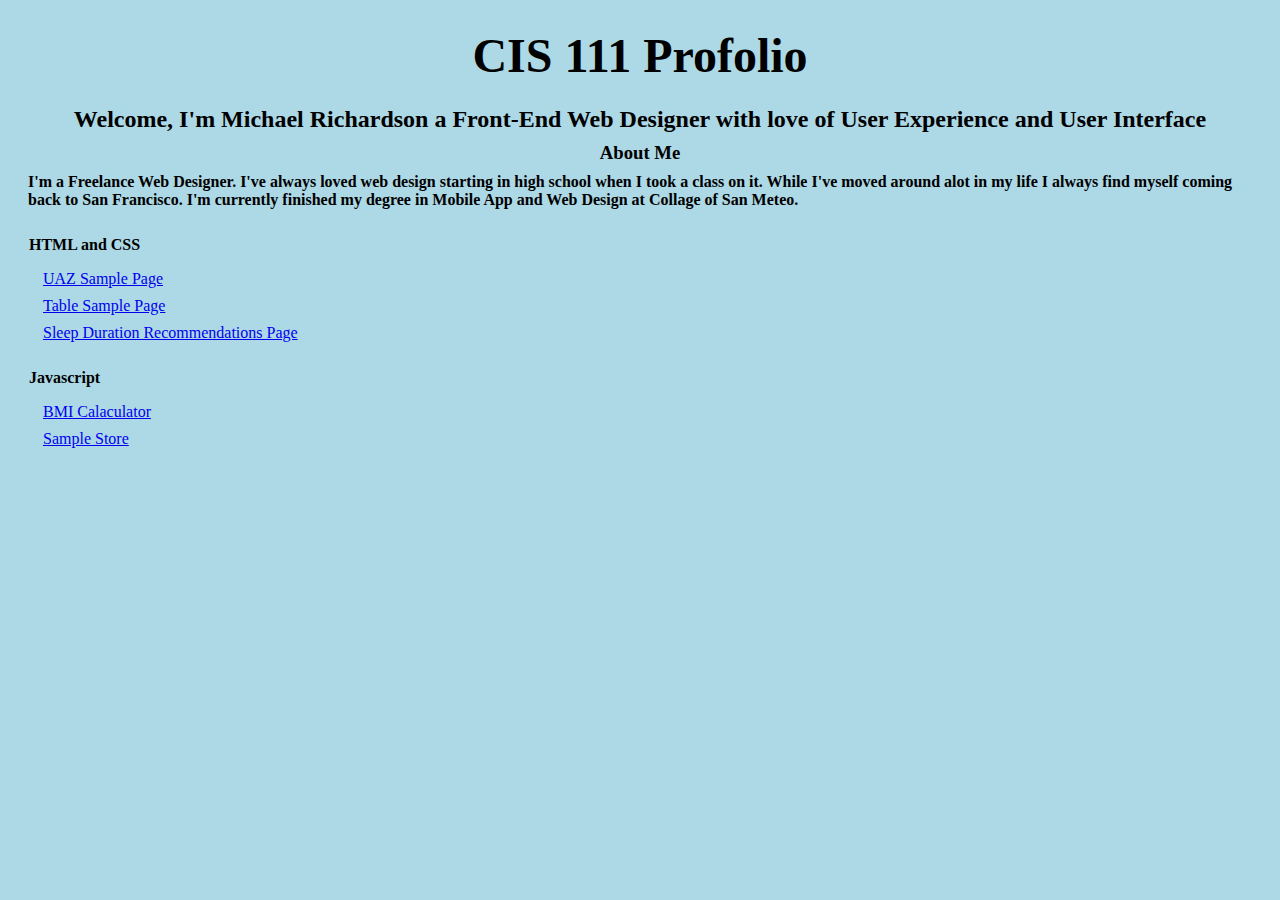
<file: index.html>
<!doctype html>
<html>
<head>
<meta charset="utf-8">
<title>CIS 111 Profolio Michael Richardson</title>
	<meta charset="utf-8">
    <meta name="viewport" content="width=device-width, initial-scale=1">
	<link href="styles.css" rel="stylesheet">
</head>

<body>
	<header><h1>CIS 111 Profolio </h1></header>
	<section>
	<h2 style="text-align: center">Welcome, I'm Michael Richardson a Front-End Web Designer with love of
User Experience and User Interface</h2>
		<h3 style="text-align: center">About Me</h3>
		<h4>I'm a Freelance Web Designer. I've always loved web design starting in high school when I took a class on it. While I've moved around alot in my life I always find myself coming back to San Francisco. I'm currently finished my degree in Mobile App and Web Design at Collage of San Meteo.</h4>
	</section>
	<div>
		
		<div>
			<h4>HTML and CSS</h4>
			<ul>
				<li><a href="lab_ch4/pt1/index.html">UAZ Sample Page</a></li>
				<li><a href="lab_ch4/pt2/index.html">Table Sample Page</a></li>
				<li><a href="lab_ch4/pt3/recommend.html">Sleep Duration Recommendations Page</a></li>
			</ul>			
		</div>
		
		<div>
			<h4>Javascript</h4>
			<ul>
				<li><a href="BMI Calculator_MichaelRichardson/index.html">BMI Calaculator</a></li>
				<li><a href="simplestore_michaelrichardson/index.html">Sample Store</a></li>
			</ul>
		</div>
		
	</div>
</body>
</html>
</file>
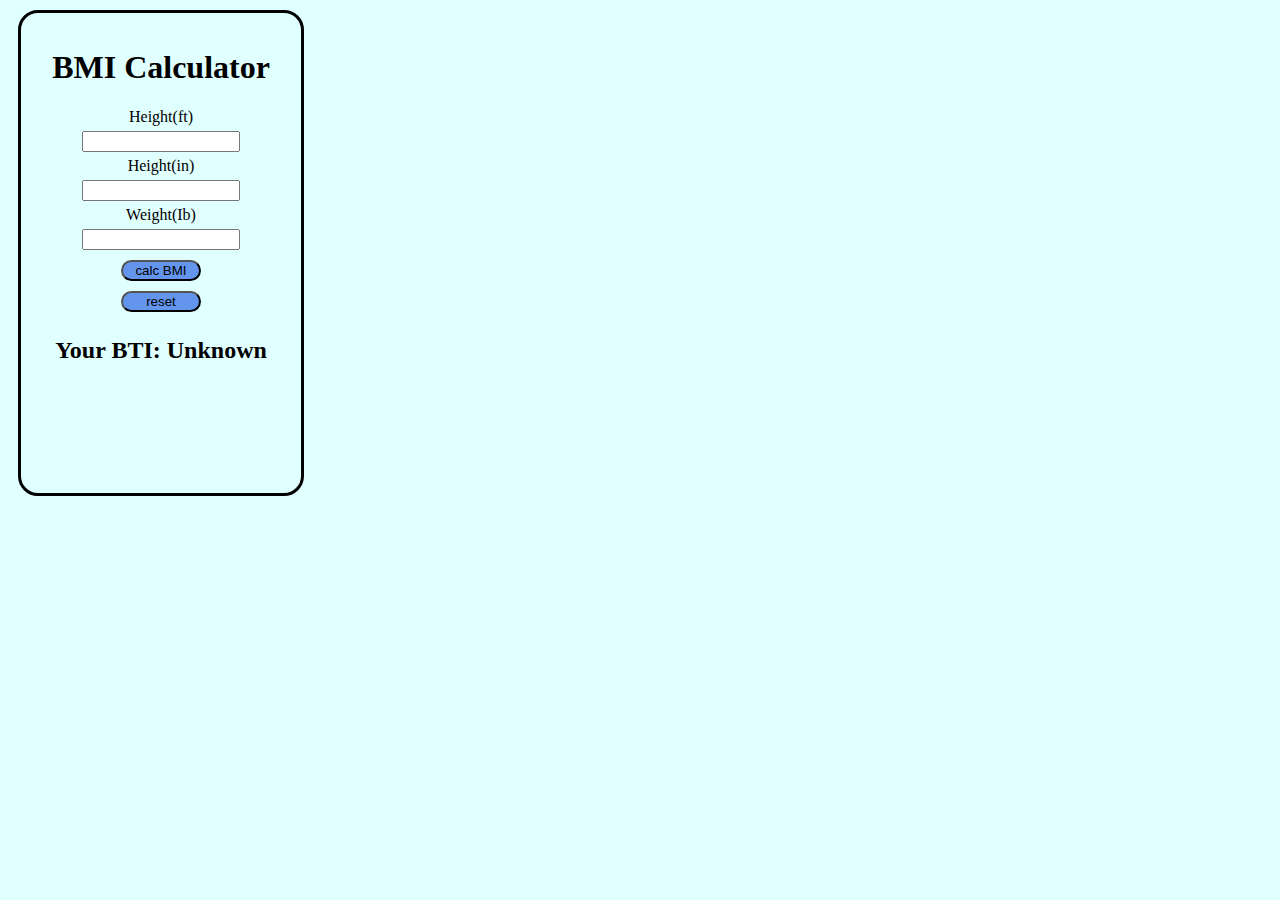
<file: BMI Calculator_MichaelRichardson/index.html>
<!doctype html>
<html>
<head>
<meta charset="utf-8">
<title>Michael Richardson</title>
	<link href="styles.css" rel="stylesheet">
	<script src="calculator.js"></script>
</head>

<body>
	<div class="main">
		<h1>BMI Calculator</h1>
		<label for="ft">Height(ft)</label><input id="ft" name="ft" type="type" size="4">
		<label for="in1">Height(in)</label><input id="in1" name="in1" type="type" size="4">
		<label for="ib">Weight(Ib)</label><input id="ib" name="ib" type="type" size="4">
		<button onClick="calcBMI()">calc BMI</button><button onClick="reset()">reset</button>
		<h2>Your BTI: <span id="bti">Unknown</span></h2>
	</div>
</body>
</html>
</file>
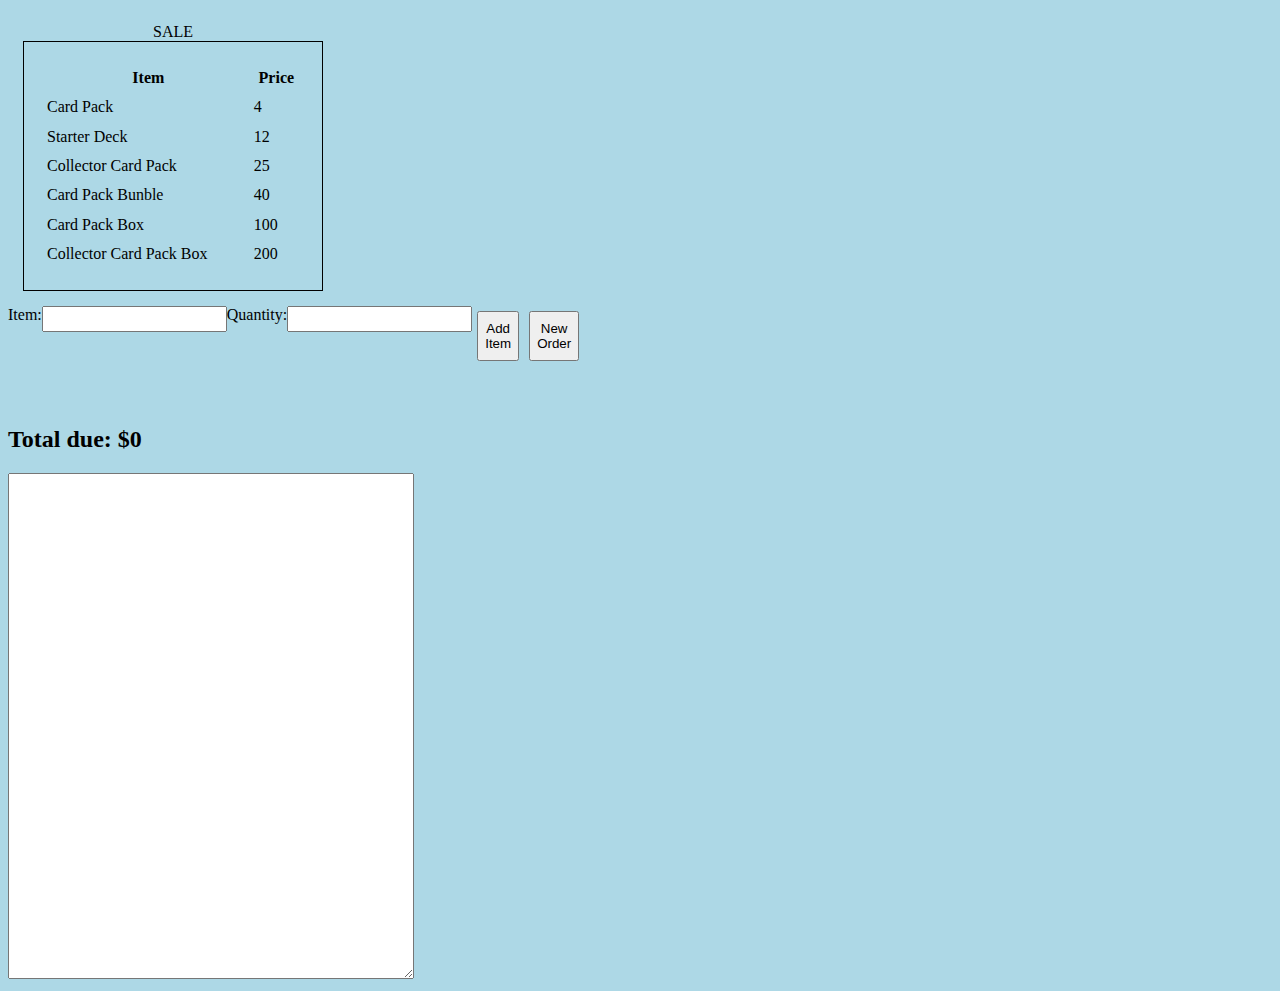
<file: simplestore_michaelrichardson/index.html>
<!doctype html>
<html>
<head>
<meta charset="utf-8">
<title>Untitled Document</title>
	<link href="styles.css"  rel="stylesheet">
	<script src="storeSTARTER.js" defer></script>
	
</head>

<body>
		
		<div id="mytable"></div>
		<!--
		<table>
		<caption>SALE</caption>
		<tr>
			<th>Item</th>
			<th>Price</th>
		</tr>
		
		<tr>
			<td>Figure 1</td>
		<td>180.00</td>
		</tr>
		<tr>
			<td>Figure 2</td>
		<td>190.00</td>
		</tr>
		<tr>
			<td>Figure 3</td>
			<td>200.00</td>
		</tr>
	</table>
-->
<div class="textbox">
		<label for="item1">Item: </label><input id="item1"  name="item1" type="text">
		<label for="quantity">Quantity: </label><input id="quantity" name="quantity" type="text">
		<button onClick="addItem()">Add Item</button>
		<button onClick="newOrder()">New Order</button>
	</div>
	<div>
	<h2>Total due: <span id="due1">$0</span></h2>
	</div>
	<div>
	<textarea id="receipt" name="receipt" row="5" cols="50"></textarea>
	</div>
	
</body>
</html>
</file>
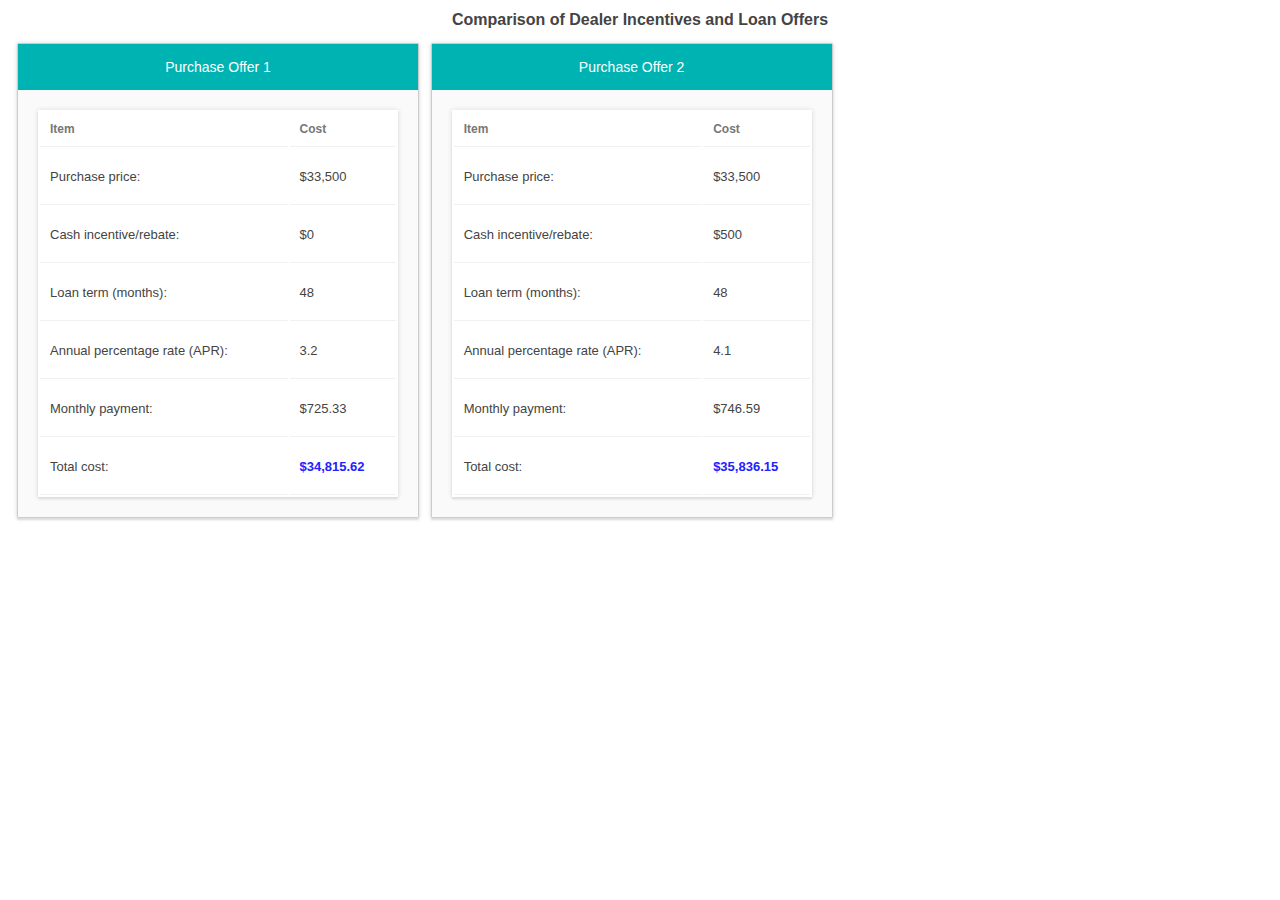
<file: lab_ch4/pt2/index.html>
<!DOCTYPE html>
<html lang="en">
<head>
   <meta charset="UTF-8">
   <title>Auto Purchase Offer and Loan Comparison</title>
   <link href="style.css" rel="stylesheet">
</head>

<body>
	<div class="container">
      <h1>Comparison of Dealer Incentives and Loan Offers</h1>
		<div class="offer">
		   <div class="offerTitle">Purchase Offer 1</div>
		   <div class="offerContents">
		   <table>
		      <tr>
		         <th>Item</th>
		         <th>Cost</th>
		      </tr>
		      <tr>
		         <td>Purchase price:</td>
		         <td>$33,500</td>
		      </tr>
		      <tr>
		         <td>Cash incentive/rebate:</td>
		         <td>$0</td>
		      </tr>
		      <tr>
		         <td>Loan term (months):</td>
		         <td>48</td>
		      </tr>
		      <tr>
		         <td>Annual percentage rate (APR):</td>
		         <td>3.2</td>
		      </tr>
		      <tr>
		         <td>Monthly payment:</td>
		         <td>$725.33</td>
		      </tr>
		      <tr>
		         <td>Total cost:</td>
		         <td class="finalValue">$34,815.62</td>
		      </tr>
		   </table>
		   </div>
		</div>
		<div class="offer">
		   <div class="offerTitle">Purchase Offer 2</div>
		   <div class="offerContents">
		   <table>
		      <tr>
		         <th>Item</th>
		         <th>Cost</th>
		      </tr>
		      <tr>
		         <td>Purchase price:</td>
		         <td>$33,500</td>
		      </tr>
		      <tr>
		         <td>Cash incentive/rebate:</td>
		         <td>$500</td>
		      </tr>
		      <tr>
		         <td>Loan term (months):</td>
		         <td>48</td>
		      </tr>
		      <tr>
		         <td>Annual percentage rate (APR):</td>
		         <td>4.1</td>
		      </tr>
		      <tr>
		         <td>Monthly payment:</td>
		         <td>$746.59</td>
		      </tr>
		      <tr>
		         <td>Total cost:</td>
		         <td class="finalValue">$35,836.15</td>
		      </tr>
		   </table>
		   </div>
		</div>
	</div>

</body>

</html>
</file>
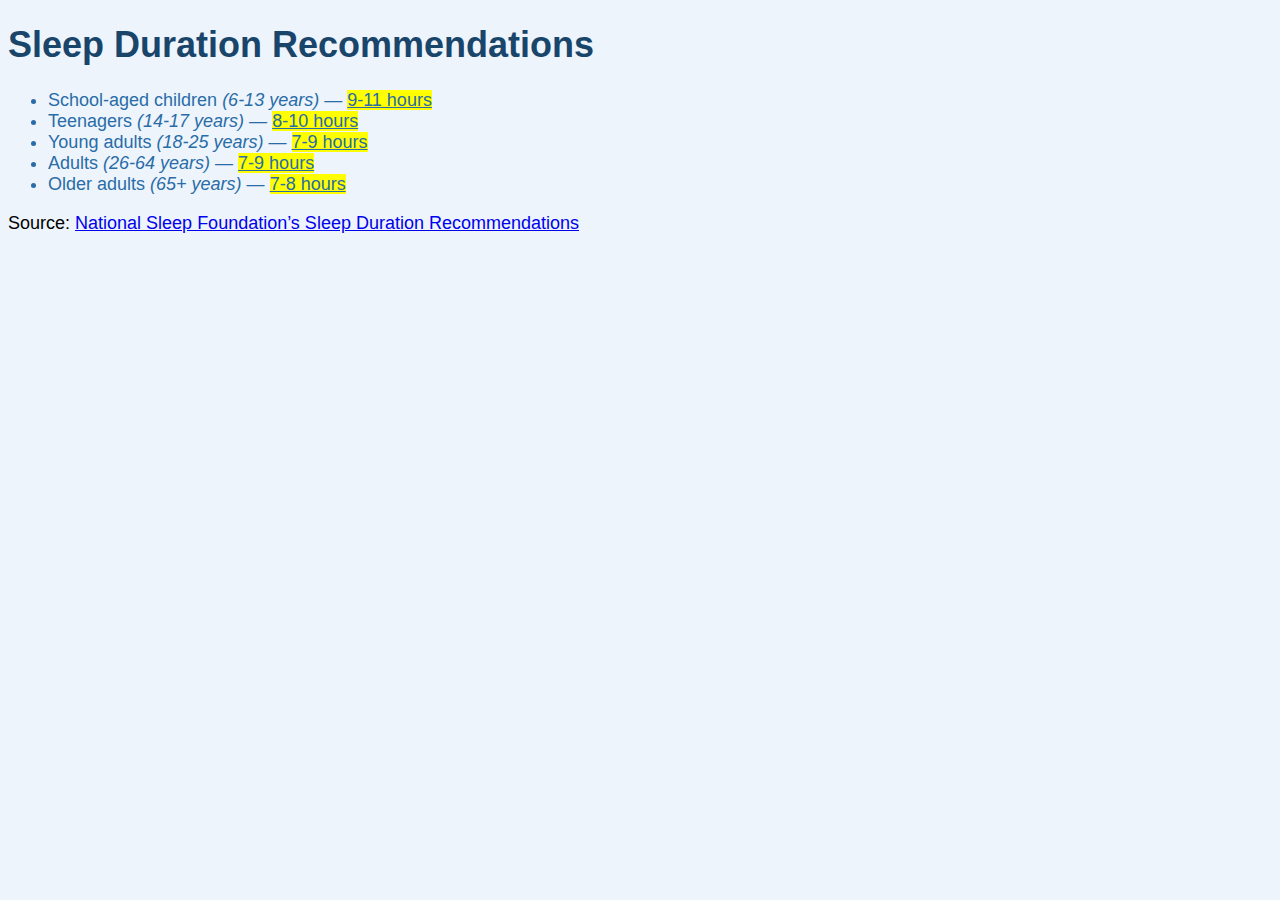
<file: lab_ch4/pt3/recommend.html>
<!DOCTYPE html>
<html lang="en">
<title>Sleep Duration Recommendations</title>

<style>
   /* Your solution goes here */
	body {
		font-family: Arial, Helvetica, sans-serif;
		font-size: 18px;
		background-color: #EDF4FB;
		
	}
	
	h1 {
		color: rgb(26, 69, 107);
	}
	
	li {
		color: #296CA8;
	} 
	
	.age {
		font-style: italic;
	}
	
	.recommended {
		background-color: yellow;
		text-decoration: underline;
	}
	
</style>

<body>
   <h1>Sleep Duration Recommendations</h1>
   <ul>
      <li>School-aged children <span class="age">(6-13 years)</span> &mdash;
         <span class="recommended">9-11 hours</span>
      </li>
      <li>Teenagers <span class="age">(14-17 years)</span> &mdash;
         <span class="recommended">8-10 hours</span>
      </li>
      <li>Young adults <span class="age">(18-25 years)</span> &mdash;
         <span class="recommended">7-9 hours</span>
      </li>
      <li>Adults <span class="age">(26-64 years)</span> &mdash;
         <span class="recommended">7-9 hours</span>
      </li>
      <li>Older adults <span class="age">(65+ years)</span> &mdash;
         <span class="recommended">7-8 hours</span>
      </li>
   </ul>
   <p>
      Source: <a
         href="https://www.sleepfoundation.org/press-release/national-sleep-foundation-recommends-new-sleep-times/page/0/1">
         National Sleep Foundation’s Sleep Duration Recommendations</a>
   </p>

</body>
</html>
</file>
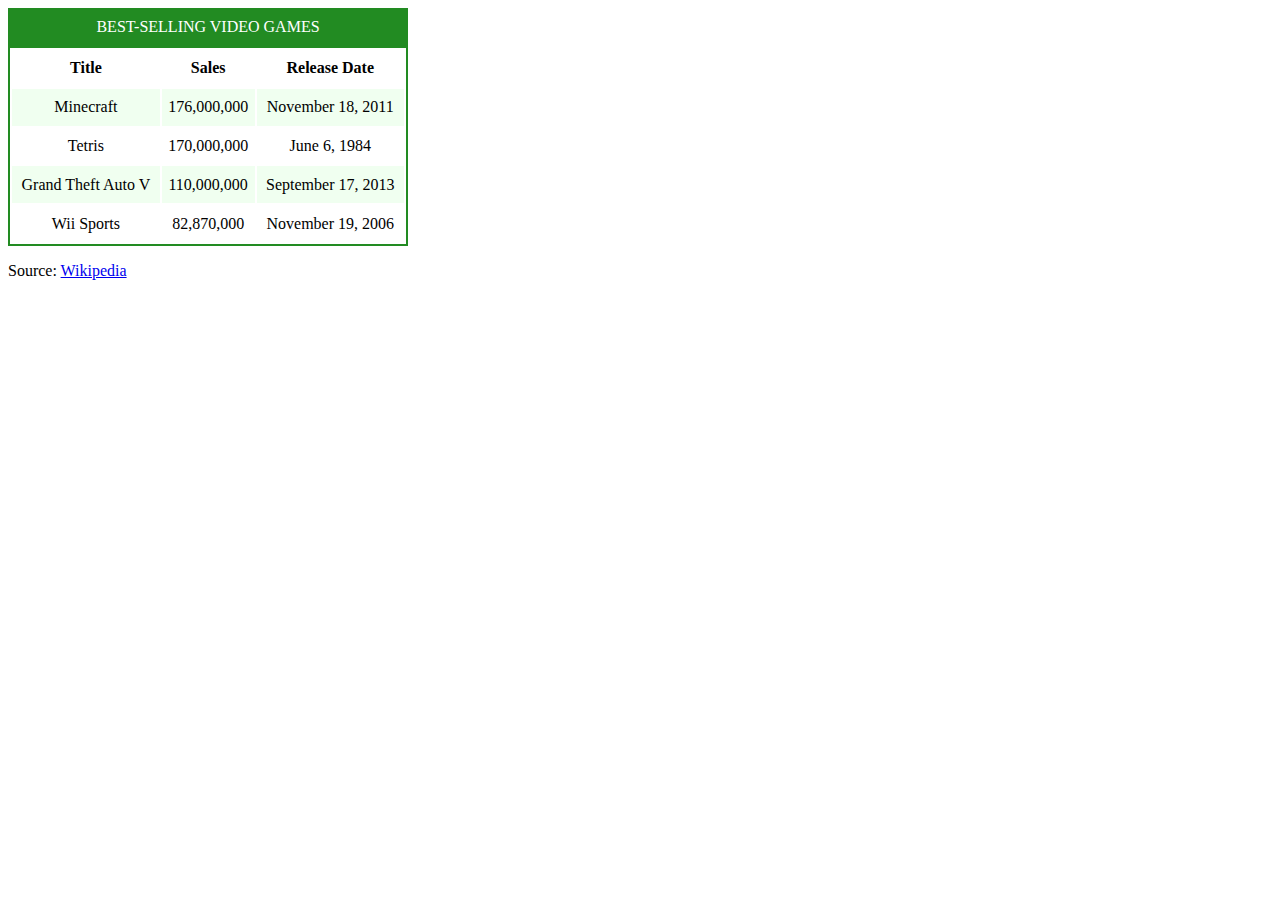
<file: lab_ch4/pt4/bestgames.html>
<!DOCTYPE html>
<html lang="en">
<title>Best-Selling Video Games</title>
<style>
   :root {
      --table-color: forestgreen;
      --row-bg-color: honeydew;
      font-family: Calibri, Myriad;
   }

   /* Your solution goes here */
	#game-table {
		border: 2px solid var(--table-color);
		text-align: center;
		width: 400px;
		height: 200px;
		
	}
	
	table caption {
		text-transform: uppercase;
		background-color: var(--table-color);
		color: white;
		padding: 10px;
		
	}
	
	tr:nth-child(even){
		background-color: var(--row-bg-color);
	}
   
</style>

<body>
   <table id="game-table">
      <caption>Best-Selling Video Games</caption>
      <tr>
         <th>Title</th>
         <th>Sales</th>
         <th>Release Date</th>
      </tr>
      <tr>
         <td>Minecraft</td>
         <td>176,000,000</td>
         <td>November 18, 2011</td>
      </tr>
      <tr>
         <td>Tetris</td>
         <td>170,000,000</td>
         <td>June 6, 1984</td>
      </tr>
      <tr>
         <td>Grand Theft Auto V</td>
         <td>110,000,000</td>
         <td>September 17, 2013</td>
      </tr>
      <tr>
         <td>Wii Sports</td>
         <td>82,870,000</td>
         <td>November 19, 2006</td>
      </tr>
   </table>
   <p>
      Source: <a href="https://en.wikipedia.org/wiki/List_of_best-selling_video_games">Wikipedia</a>
   </p>
</body>

</html>
</file>
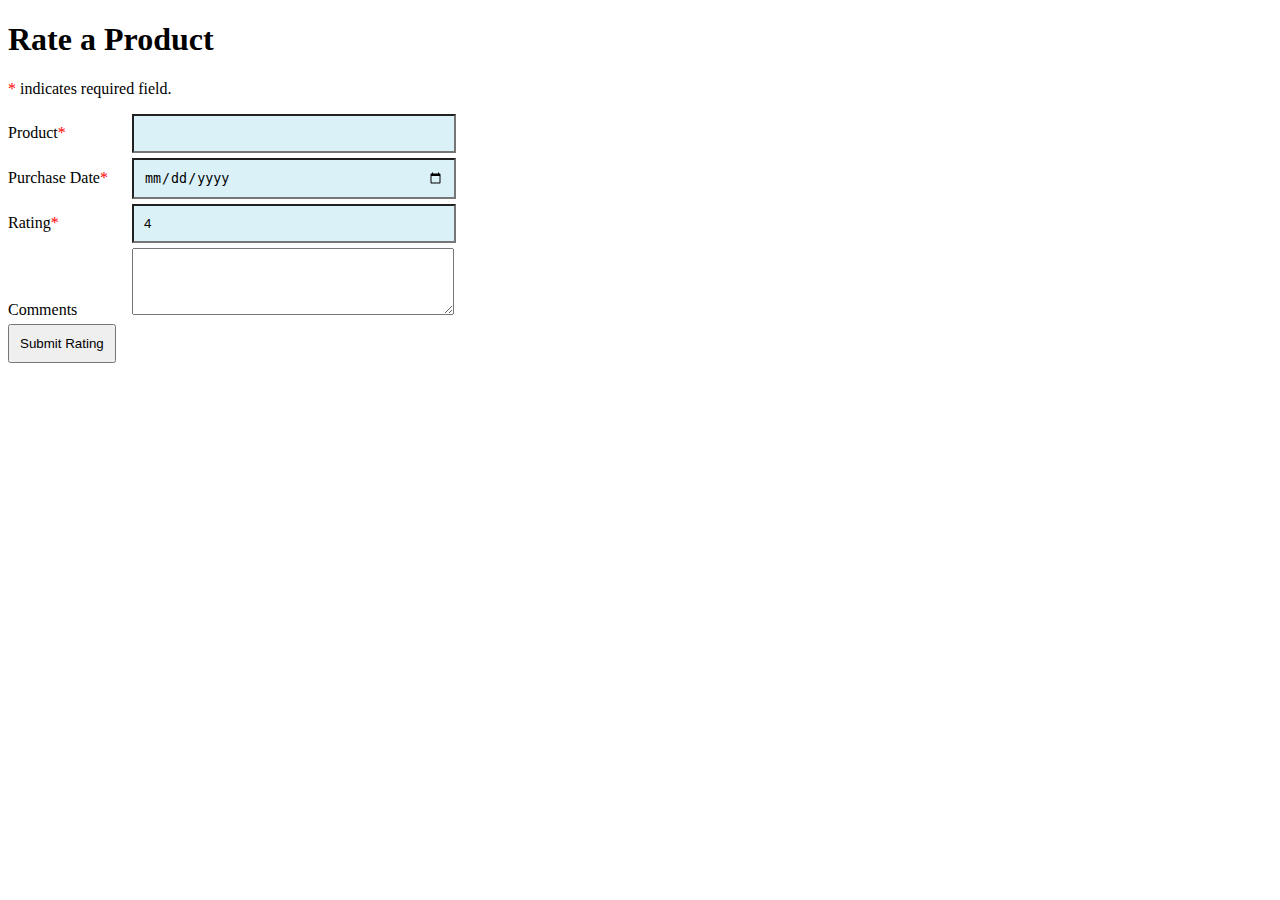
<file: lab_ch4/pt5/rate.html>
<!DOCTYPE html>
<html lang="en">
   <title>Product Rating</title>

   <style>
      body {
         font-family: Calibri, Myriad;
      }

      div {
         margin-bottom: 5px;
      }

      /* Your solution goes here */
	   label {
		   display: inline-block;
		   width: 120px;
	   }
	   
	   input, textarea {
		   width: 300px;
		   padding: 10px;
	   } 
	   
	 input[type="submit"] {
		   width: auto;
	   }
	   .required::after {
		   color: red;
		  content:"*";
	   }
	   
	   label+input   {
		   background-color: rgb(219, 241, 248);
	   }

   </style>

   <body>
      <h1>Rate a Product</h1>
      <p><span class="required"></span> indicates required field.</p>
      <form>
         <div>
            <label class="required">Product</label>
            <input type="text" name="title">
         </div>
         <div>
            <label class="required">Purchase Date</label>
            <input type="date" name="purchase-date">
         </div>
         <div>
            <label class="required">Rating</label>
            <input type="number" name="rating" value="4" min="1" max="4">
         </div> 
         <div> 
            <label>Comments</label>      
            <textarea rows="3" cols="50" name="comments"></textarea> 
         </div>
         <input type="submit" value="Submit Rating">
      </form>
   </body>
</html>
</file>
<file: styles.css>
@charset "utf-8";
/* CSS Document */
* {
	font-family: Cambria, "Hoefler Text", "Liberation Serif", Times, "Times New Roman", "serif";
	margin: 5px;
	padding: 2px;
	background-color: lightblue;
}
header{
	text-align: center;
	font-size: 24px;
	
	
}

div {
	margin: 2px;
	padding: 2px;
	font-size: 16px;
	
	
}
li {
	display: block;
	font-size: 16px;
}
</file>
<file: BMI Calculator_MichaelRichardson/styles.css>
@charset "utf-8";
/* CSS Document */

body{
	font-family: Cambria, "Hoefler Text", "Liberation Serif", Times, "Times New Roman", "serif";
	background-color: lightcyan;
	font: 14pt;
	
}

.main{
	display: flex;
	flex-direction: column;
	flex-grow: 1;
	height: 450px;
	width: 250px;
	padding: 15px;
	margin: 10px;
	border:solid;
	border-radius: 20px;
	align-items: center;
	
	
}

button {
	width: 80px;
	margin: 5px 0px ;
	background-color: cornflowerblue;
	border-radius: 15px;
	
	
	
}
button:hover{
	background-color: aquamarine;
}
button:active {
background-color: lightgreen;
  box-shadow: 0 3px #666;
  transform: translateY(2px);
}
input {
	width: 150px;
	
}
input, lable {
	margin: 5px 0px;
}
</file>
<file: simplestore_michaelrichardson/styles.css>
@charset "utf-8";
/* CSS Document */
body {
	background: lightblue;
	
	
}

table {
	font-size: 16px;
	border:solid thin;
	width: 300px;
	height: 250px;
	margin: 15px;
	padding: 20px;
	
}

#mytable {
	flex: 1;
	flex-direction: row;
	flex-basis: 1;
	display: flex;
}
.textbox{
	width: 500px;
	height: 100px;
	flex-direction: row;
	flex-grow: 1;
	display: flex;
	
}
button {
	height: 50px;
	width: 75px;
	margin: 5px;
	
}
input {
	height:  20px
}
#receipt{
	height: 500px;
	width: 400px
}
</file>
<file: lab_ch4/pt2/style.css>
/* Your code goes here */
* {
	font-family: Roboto, Helvetica, sans-serif;
}
h1  {
	font-size: 16px;
	color: #444444;
	text-align: center;
}

.container {
	font-size: 13px;
	color: #444444;
	margin: 5px;
	
}

.offer{
	display: inline-block;
	width: 400px;
	margin: 4px;
	text-align: center;
	border: 1px solid #cccccc;
	border-radius: 1px;
	box-shadow: 0px 2px 2px #dddddd, 0px 0px 5px #dddddd;
}

.offerTitle {
	font-size:14px;
	font-style: bold;
	color:#ffffff;
	background-color: #00b3b3;
	padding: 15px;
	margin: 0px;
	
	
}

.offerContents{
	padding: 20px;
	border: 2px thick;
	border-bottom-left-radius: 2px;
	border-bottom-right-radius:2px;
	background-color: #fafafa;
	
}

.finalValue{
	font-weight: bold;
	color:#2222ff;
}

table {
	width: 100%;
	background-color: #ffffff;
	border: 0px;
	box-shadow: 0px 2px 2px #dddddd, 0px 0px 5px #dddddd;
	
}

th {
	font-size: 12px;
	font-style: bold;
	color: #777777;
	padding: 10px;
}

td {
	padding: 20px 10px;
	font-weight: lighter;
	
}

th, td {
	border-bottom: 1px solid  #f1f1f1;
	text-align: left;
}
</file>
